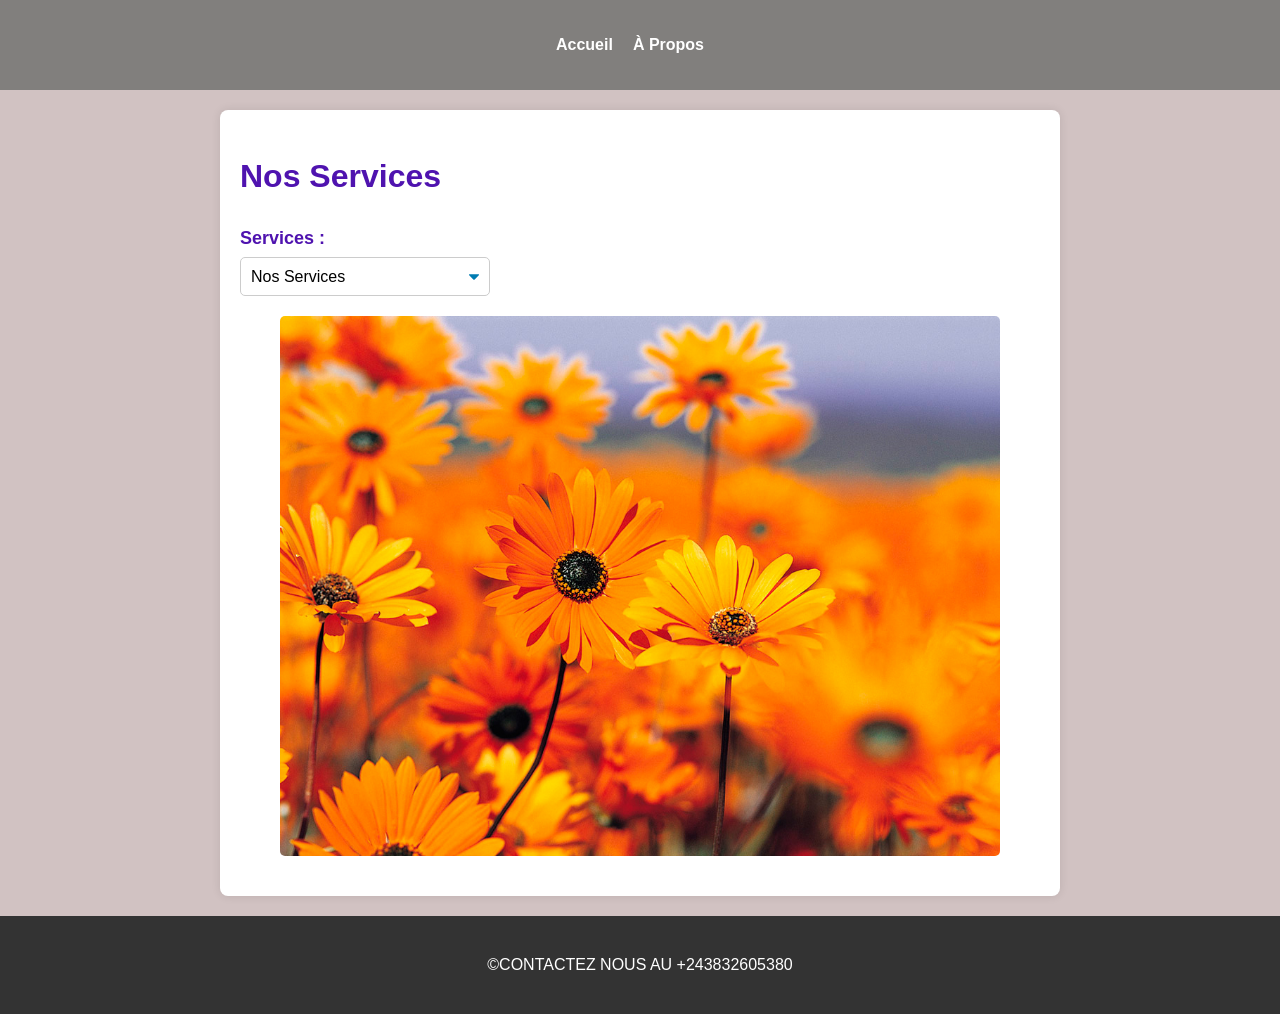
<file: index.html>
<!doctype html><html><head><meta name="viewport" content="width=device-width, initial-scale=1"><title> BK COMPAGNY</title><link rel="stylesheet" href="style.css"></head><body> <header><nav><ul><li><a href="index.html">Accueil</a></li><li><a href="about.html">À Propos</a></li>  </ul>
            </nav></header><main><h1>Nos Services</h1><label for="destination-select">Services :</label><select name="destinations" id="destination-select"><option value="">Nos Services</option>
               <option value="option">OPtio1</option><option value="Option2">Option2</option><option value="Option3">Option3</option><option value="Option4">Option4</option><option value="Option4">Option4</option></select>
            <img src="Bienvenue.jpg"Image d_accueil"></main></body><footer><p>&copy;CONTACTEZ NOUS AU +243832605380</p>  </footer></html>
</file>
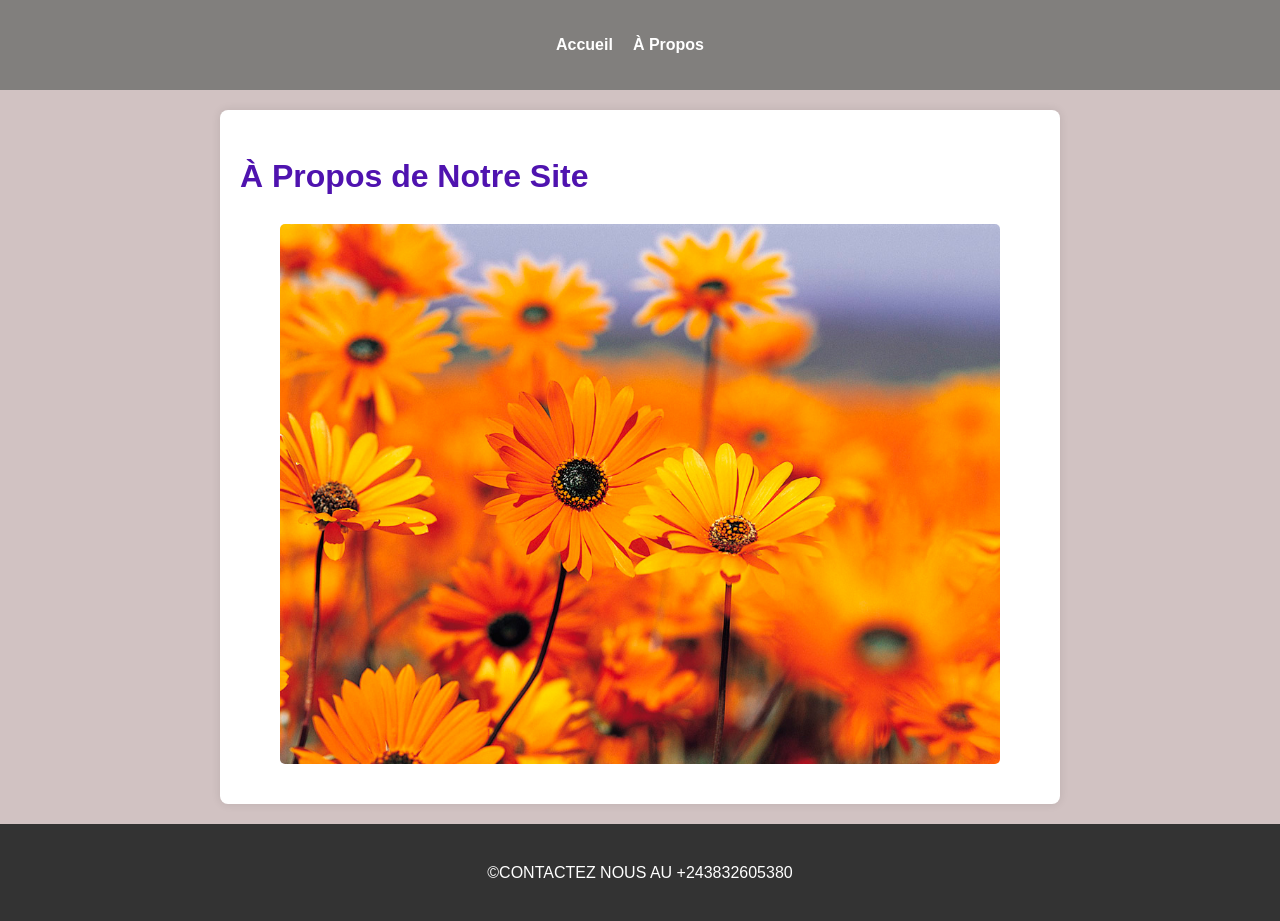
<file: about.html>
<!doctype html><html><head><meta name="viewport" content="width=device-width, initial-scale=1"><title> BK COMPAGNY</title><link rel="stylesheet" href="style.css">
      </head><body> <header><nav><ul><li><a href="rachel.HTML">Accueil</a></li><li><a href="about.html">À Propos</a></li>  </ul></nav></header><main><h1>À Propos de Notre Site</h1><img src="Bienvenue.jpg"Image d_accueil"></main></body><footer><p>&copy;CONTACTEZ NOUS AU +243832605380</p>  </footer></html>
</file>
<file: style.css>
body {
    font-family: Arial, sans-serif;margin: 0;padding: 0;background-color:rgb(209, 194, 194);color:rgb(79, 19, 175);font-display:flex;line-height: 1.6;}
footer{background-color: rgb(18, 18, 39);color: aliceblue;}
header {background-color: rgb(129, 127, 125);color: #fff;padding: 1rem 0;text-align: center;}
nav ul {padding: 0;list-style: none;}
nav ul li {display: inline;margin-right: 20px;}
nav ul li a {color: #fff;text-decoration: none;font-weight: bold;}
main {padding: 20px;max-width: 800px;margin: 20px auto;background: #fff;border-radius: 8px;box-shadow: 0 0 10px rgba(0, 0, 0, 0.1);}
main img {max-width: 90%;height: auto;display: block;margin: 20px auto;border-radius: 5px;}

/* Style pour le conteneur de la liste déroulante */
select {width: 250px; /* Largeur de la liste */padding: 10px; /* Espace intérieur */border: 1px solid #ccc; /* Bordure */border-radius: 5px; /* Coins arrondis */background-color: white; /* Couleur de fond */font-size: 16px; /* Taille de la police */cursor: pointer; /* Curseur en forme de main */appearance: none; /* Supprime le style par défaut du navigateur */-webkit-appearance: none;-moz-appearance: none;
/* Ajout d'une flèche personnalisée */
background-image: url('data:image/svg+xml;charset=US-ASCII,%3Csvg%20xmlns%3D%22http%3A%2F%2Fwww.w3.org%2F2000%2Fsvg%22%20width%3D%22292.4%22%20height%3D%22292.4%22%3E%3Cpath%20fill%3D%22%23007CB2%22%20d%3D%22M287%2069.4a17.6%2017.6%200%200%200-13-5.4H18.4c-5%200-9.3%201.8-12.9%205.4A17.6%2017.6%200%200%200%200%2082.2c0%205%201.8%209.3%205.4%2012.9l128%20127.9c3.6%203.6%207.8%205.4%2012.8%205.4s9.2-1.8%2012.8-5.4L287%2095c3.5-3.5%205.4-7.8%205.4-12.8%200-5-1.9-9.2-5.5-12.8z%22%2F%3E%3C%2Fsvg%3E');background-repeat: no-repeat;background-position: right 10px top 50%;background-size: 10px auto;}

/* Style au survol de la souris */
select:hover {border-color: #888;}

/* Style lorsque la liste est active (cliquée) */
select:focus { outline: none; /* Supprime le contour bleu par défaut */border-color: #5b9dd9;box-shadow: 0 0 5px rgba(81, 203, 238, 1);}

/* Style pour le label */
label {font-size: 18px;font-weight: bold;display: block;margin-bottom: 5px;}
footer {text-align: center;padding: 20px;background: #333;color: #fff;margin-top: 0px;}
</file>
